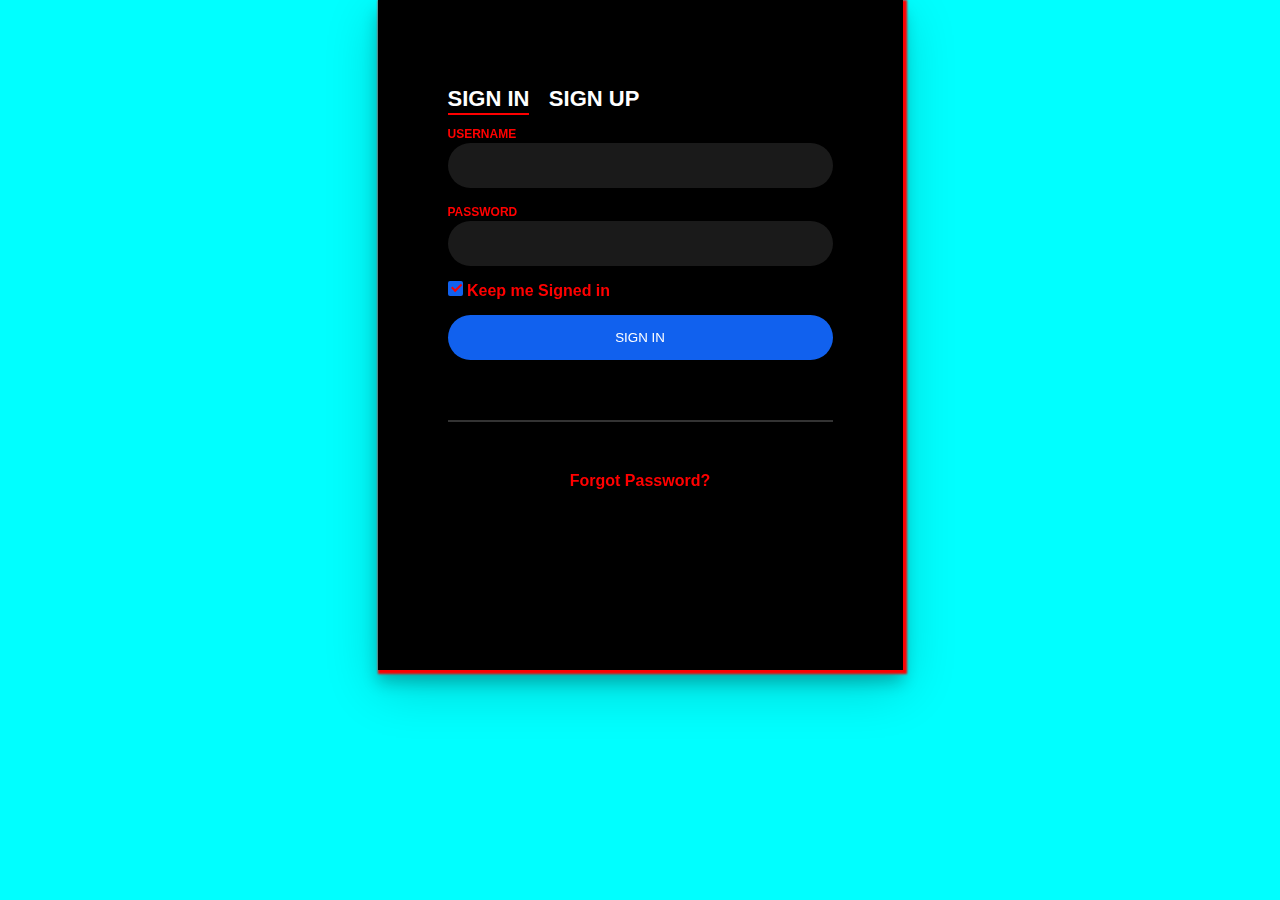
<file: login.html>
<!Doctype html>
<html>
    <head>
    <style>
  body{
    margin:0;
    color:white;
    background:lightgrey;
    font:600 16px/18px 'Open Sans',sans-serif;
    background:aqua;
}
*,:after,:before{box-sizing:border-box}
.clearfix:after,.clearfix:before{content:'';display:table}
.clearfix:after{clear:both;display:block}
a{color:inherit;text-decoration:none}

.login-wrap{
    width:100%;
    margin:auto;
    max-width:525px;
    min-height:670px;
    position:relative;
    background:url(https://raw.githubusercontent.com/khadkamhn/day-01-login-form/master/img/bg.jpg) no-repeat center;
    box-shadow:0 12px 15px 0 rgba(0,0,0,.24),0 17px 50px 0 rgba(0,0,0,.19);
   
}
.login-html{
    width:100%;
    height:100%;
    position:absolute;
    padding:90px 70px 50px 70px;
    background:black;
    box-shadow:2px 2px 2px 2px red;
}
.login-html .sign-in-htm,
.login-html .sign-up-htm{
    top:0;
    left:0;
    right:0;
    bottom:0;
    position:absolute;
    transform:rotateY(180deg);
    backface-visibility:hidden;
    transition:all .4s linear;
}
.login-html .sign-in,
.login-html .sign-up,
.login-form .group .check{
    display:none;
}
.login-html .tab,
.login-form .group .label,
.login-form .group .button{
    text-transform:uppercase;
}
.login-html .tab{
    font-size:22px;
    margin-right:15px;
    padding-bottom:5px;
    margin:0 15px 10px 0;
    display:inline-block;
    border-bottom:2px solid transparent;
}
.login-html .sign-in:checked + .tab,
.login-html .sign-up:checked + .tab{
    color:#fff;
    border-color:black;
}
.login-html .sign-in:checked + .tab,
.login-html .sign-up:checked + .tab:hover{
    color:#fff;
    border-color:red;
}
.login-form{
    min-height:345px;
    position:relative;
    perspective:1000px;
    transform-style:preserve-3d;
}
.login-form .group{
    margin-bottom:15px;
}
.login-form .group .label,
.login-form .group .input,
.login-form .group .button{
    width:100%;
    color:white;
    display:block;
}
.login-form .group .input,
.login-form .group .button{
    border:none;
    padding:15px 20px;
    border-radius:25px;
    background:rgba(255,255,255,.1);
}
.login-form .group input[data-type="password"]{
    text-security:circle;
    -webkit-text-security:circle;
}
.login-form .group .label{
    color:#aaa;
    font-size:12px;
}
.login-form .group .button{
    background:#1161ee;
}
.login-form .group .button:hover{
    background:green;
}
.login-form .group label .icon{
    width:15px;
    height:15px;
    border-radius:2px;
    position:relative;
    display:inline-block;
    background:rgba(255,255,255,.1);
}
.login-form .group label .icon:before,
.login-form .group label .icon:after{
    content:'';
    width:10px;
    height:2px;
    background:red;
    position:absolute;
    transition:all .2s ease-in-out 0s;
}
.login-form .group label .icon:before{
    left:3px;
    width:5px;
    bottom:6px;
    transform:scale(0) rotate(0);
}
.login-form .group label .icon:after{
    top:6px;
    right:0;
    transform:scale(0) rotate(0);
}
.login-form .group .check:checked + label{
    color:red;
}
.login-form .group .check:checked + label .icon{
    background:#1161ee;
}
.login-form .group .check:checked + label .icon:before{
    transform:scale(1) rotate(45deg);
}
.login-form .group .check:checked + label .icon:after{
    transform:scale(1) rotate(-45deg);
}
.login-html .sign-in:checked + .tab + .sign-up + .tab + .login-form .sign-in-htm{
    transform:rotate(0);
}
.login-html .sign-up:checked + .tab + .login-form .sign-up-htm{
    transform:rotate(0);
}

.hr{
    height:2px;
    margin:60px 0 50px 0;
    background:rgba(255,255,255,.2);
}
.foot-lnk{
    text-align:center;
   
}

    </style>
    </head>
    <body>
        <div class="login-wrap">
            <div class="login-html">
                <input id="tab-1" type="radio" name="tab" class="sign-in" checked><label for="tab-1" class="tab">Sign In</label>
                <input id="tab-2" type="radio" name="tab" class="sign-up"><label for="tab-2" class="tab">Sign Up</label>
                <div class="login-form" id="form" onsubmit="validation">
                    <div class="sign-in-htm">
                        <div class="group">
                            <label for="user" class="label" style="color: red">Username</label>
                            <input id="user" type="text" class="input">
                            <span id="username" class="text-danger font-weight-bold"></span>
                        </div>
                        <div class="group">
                            <label for="pass" class="label" style="color: red">Password</label>
                            <input id="pass" type="password" class="input" data-type="password">
                        </div>
                        <div class="group">
                            <input id="check" type="checkbox" class="check" checked>
                            <label for="check"><span class="icon"></span> Keep me Signed in</label>
                        </div>
                        <div class="group">
                            <input type="submit" class="button" value="Sign In">
                        </div>
                        <div class="hr"></div>
                        <div class="foot-lnk">
                            <a href="#forgot" style="color: red">Forgot Password?</a>
                        </div>
                    </div>
                    <div class="sign-up-htm">
                        <div class="group">
                            <label for="user" class="label" style="color: red">Username</label>
                            <input id="user" type="text" class="input">
                        </div>
                        <div class="group">
                            <label for="pass" class="label" style="color: red">Password</label>
                            <input id="pass" type="password" class="input" data-type="password">
                        </div>
                        <div class="group">
                            <label for="pass" class="label" style="color: red">Repeat Password</label>
                            <input id="pass" type="password" class="input" data-type="password">
                        </div>
                        <div class="group">
                            <label for="pass" class="label" style="color: red">Email</label>
                            <input id="pass" type="text" class="input">
                        </div>
                        <div class="group">
                            <input type="submit" class="button" value="Sign Up">
                        </div>
                        <div class="hr"></div>
                        <div class="foot-lnk">
                            <label for="tab-1" style="color:red">Already Member?</a>
                        </div>
                    </div>
                </div>
            </div>
        </div>
        <script type="text/javascript">
          function validation() {
            var user=document.getElementById('user').value;
            if(user===""){
                document.getElementById('username').innerHTML="please fill this feild";
                return false; //this protect thing goes to server
            }

          }
        </script>
             
    </body>
</html>
</file>
